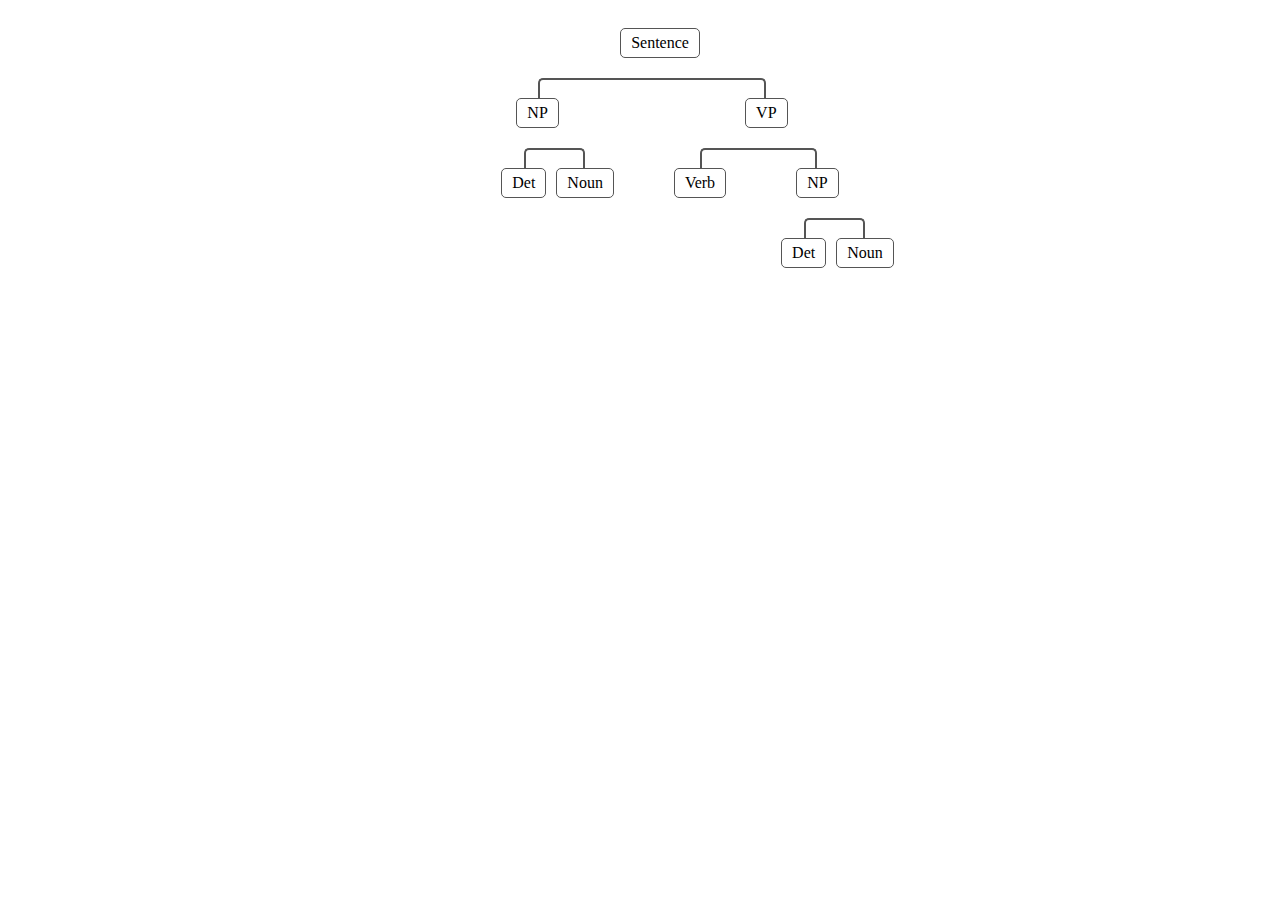
<file: treetesting.html>
<html>
    <head>
        <style>
            .tree ul {
            padding-top: 20px;
            position: relative;
            display: flex;
            justify-content: center;
            }

            .tree li {
            list-style-type: none;
            text-align: center;
            position: relative;
            padding: 20px 5px 0 5px;
            }

            .tree li::before, .tree li::after {
            content: '';
            position: absolute;
            top: 0;
            border-top: 2px solid #555;
            width: 50%;
            height: 20px;
            }

            .tree li::before {
            right: 50%;
            border-right: 2px solid #555;
            }

            .tree li::after {
            left: 50%;
            border-left: 2px solid #555;
            }

            .tree li:only-child::before,
            .tree li:only-child::after {
            display: none;
            }

            .tree li:only-child {
            padding-top: 0;
            }

            .tree li:first-child::before,
            .tree li:last-child::after {
            border: 0 none;
            }

            .tree li:last-child::before {
            border-right: 2px solid #555;
            border-radius: 0 5px 0 0;
            }

            .tree li:first-child::after {
            border-left: 2px solid #555;
            border-radius: 5px 0 0 0;
            }

            .tree span {
            border: 1px solid #555;
            padding: 5px 10px;
            display: inline-block;
            border-radius: 5px;
            background: #fff;
            position: relative;
            z-index: 1;
            }

        </style>
    </head>
    <body>
        <div class="tree">
  <ul>
    <li>
      <span>Sentence</span>
      <ul>
        <li>
          <span>NP</span>
          <ul>
            <li><span>Det</span></li>
            <li><span>Noun</span></li>
          </ul>
        </li>
        <li>
          <span>VP</span>
          <ul>
            <li><span>Verb</span></li>
            <li><span>NP</span>
              <ul>
                <li><span>Det</span></li>
                <li><span>Noun</span></li>
              </ul>
            </li>
          </ul>
        </li>
      </ul>
    </li>
  </ul>
</div>

    </body>
</html>
</file>
